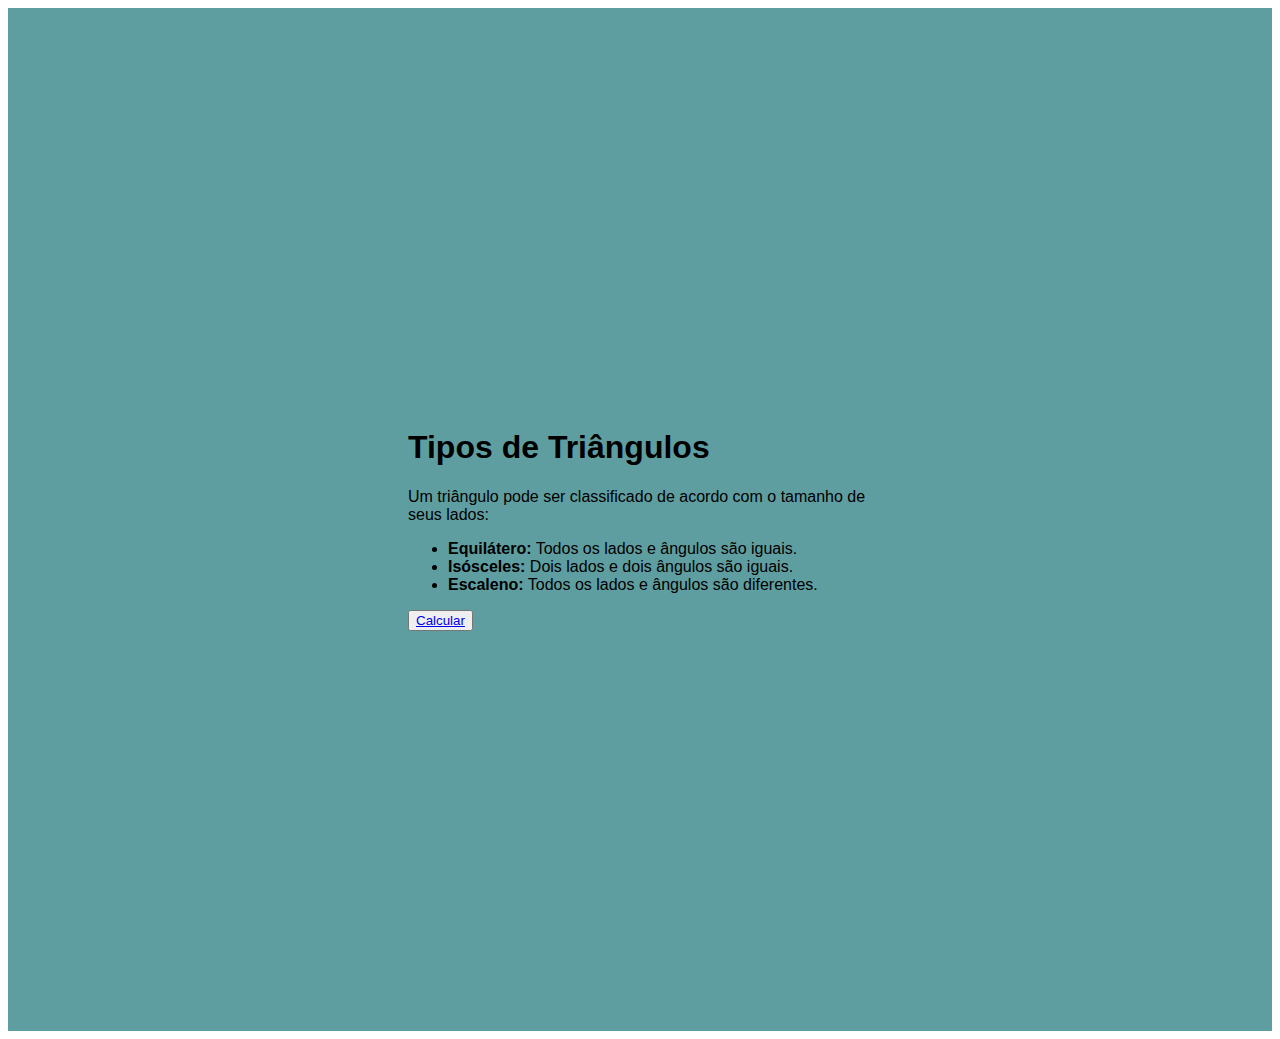
<file: index.html>
<!DOCTYPE html>
<html lang="en">
<head>
    <meta charset="UTF-8">
    <meta name="viewport" content="width=device-width, initial-scale=1.0">
    <title>Inicial</title>
    <link rel="stylesheet" href="style.css">
</head>
<body>
    <div class="tela">
        <div class="fundo">
            <h1>Tipos de Triângulos</h1>
            <p>Um triângulo pode ser classificado de acordo com o tamanho de seus lados:</p>
            <ul>
                <li><strong>Equilátero:</strong> Todos os lados e ângulos são iguais.</li>
                <li><strong>Isósceles:</strong> Dois lados e dois ângulos são iguais.</li>
                <li><strong>Escaleno:</strong> Todos os lados e ângulos são diferentes.</li>
            </ul>
            <button>
                <a href="poup.html">Calcular</a></button>
        </div>
    </div>
</body>
</html>
</file>
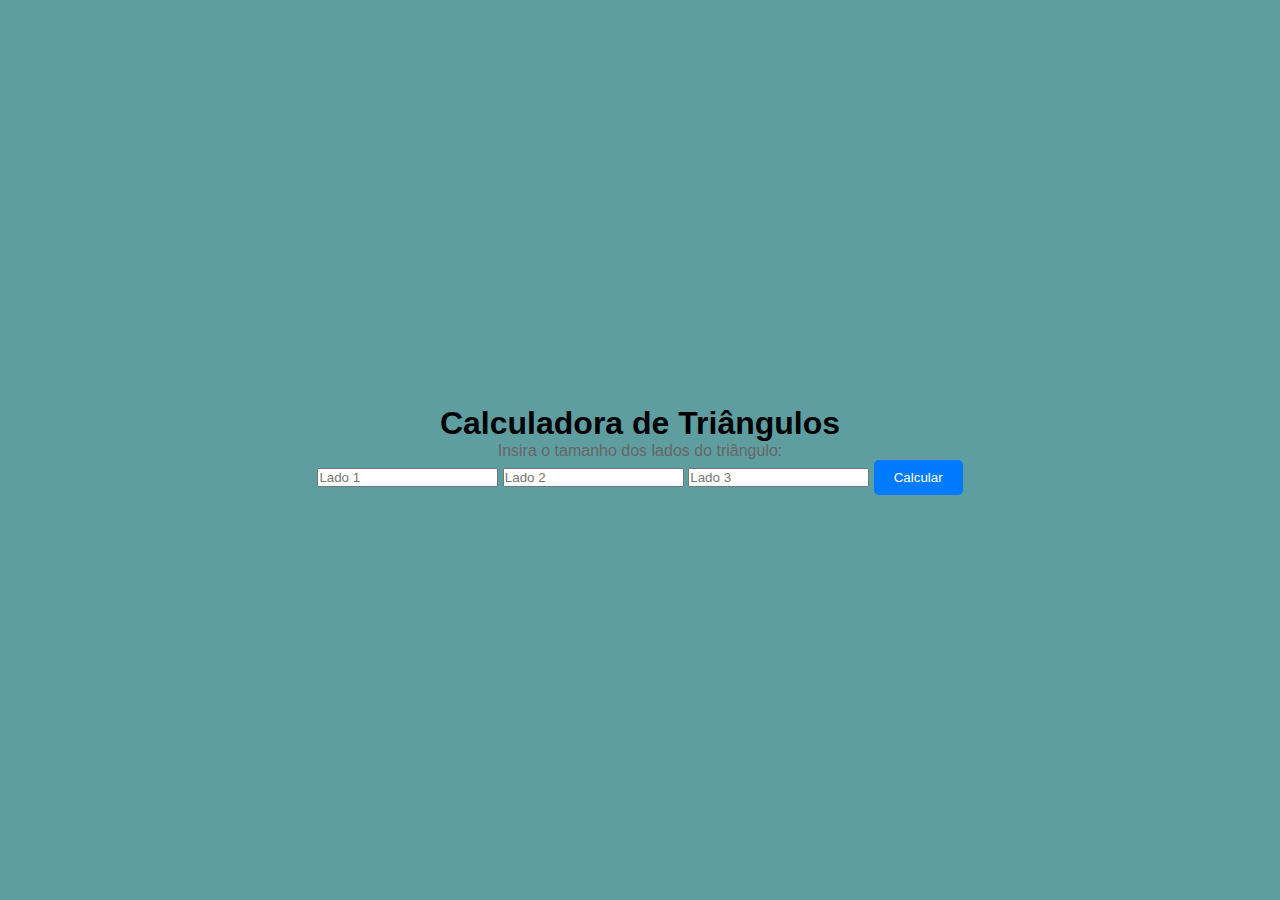
<file: poup.html>
<!DOCTYPE html>
<html lang="en">
<head>
    <meta charset="UTF-8">
    <meta name="viewport" content="width=device-width, initial-scale=1.0">
    <title>Document</title>
    <link rel="stylesheet" href="cal.css">
</head>
<body>
    <div class="tela">
        <div class="poup">
            <h1>Calculadora de Triângulos</h1>
            <p>Insira o tamanho dos lados do triângulo:</p>
            <input id="lado1" type="number" placeholder="Lado 1">
            <input id="lado2" type="number" placeholder="Lado 2">
            <input id="lado3" type="number" placeholder="Lado 3">
            <button class="button" onclick="calcularTipo()">Calcular</button>
            <p id="resultado"></p>
    </div>
    
        <script>
            function calcularTipo() {
                var lado1 = document.getElementById('lado1').value;
                var lado2 = document.getElementById('lado2').value;
                var lado3 = document.getElementById('lado3').value;
    
                if (lado1 == lado2 && lado2 == lado3) {
                    document.getElementById('resultado').innerHTML = "O triângulo é equilátero.";
                } else if (lado1 == lado2 || lado1 == lado3 || lado2 == lado3) {
                    document.getElementById('resultado').innerHTML = "O triângulo é isósceles.";
                } else {
                    document.getElementById('resultado').innerHTML = "O triângulo é escaleno.";
                }
            }
        </script>
    </div>
</body>
</html>
</file>
<file: style.css>
.fundo {
    font-family: Arial, sans-serif;
    background-color: cadetblue;
    padding: 400px;
}
.h1 {
    color: #333;
    text-align: center; 
}
.p {
    color: #666;
}

.a {
    display: inline-block;
    margin-top: 20px;
    padding: 10px 20px;
    background-color: #007BFF;
    text-decoration: none;
    border-radius: 5px;
    border-color: #333;
    text-decoration: none;
}

.button {
    padding: 10px 20px;
    background-color: #007BFF;
    color: white;
    border: none;
    border-radius: 5px;
    cursor: pointer;
    text-decoration: none;
}
.button:hover {
    background-color: #0056b3;
}
</file>
<file: cal.css>
* {
    margin: 0;
    padding: 0;
    box-sizing: border-box;
}

.tela { 
    width: 100vw;
    height: 100vh;
    background-color: cadetblue;
    display: flex;
    align-items: center;
    justify-content: center;
    text-align: center;
}

.poup {
    font-family: Arial, sans-serif;
}
.h1 {
    color: #333;
    text-align: center;
}
p {
    color: #666;
}
.input {
    display: block;
    margin-bottom: 10px;
    padding: 10px;
    border: 1px solid #ccc;
    border-radius: 5px;
}
.button {
    padding: 10px 20px;
    background-color: #007BFF;
    color: white;
    border: none;
    border-radius: 5px;
    cursor: pointer;
    text-decoration: none;
}
.button:hover {
    background-color: #0056b3;
}
</file>
